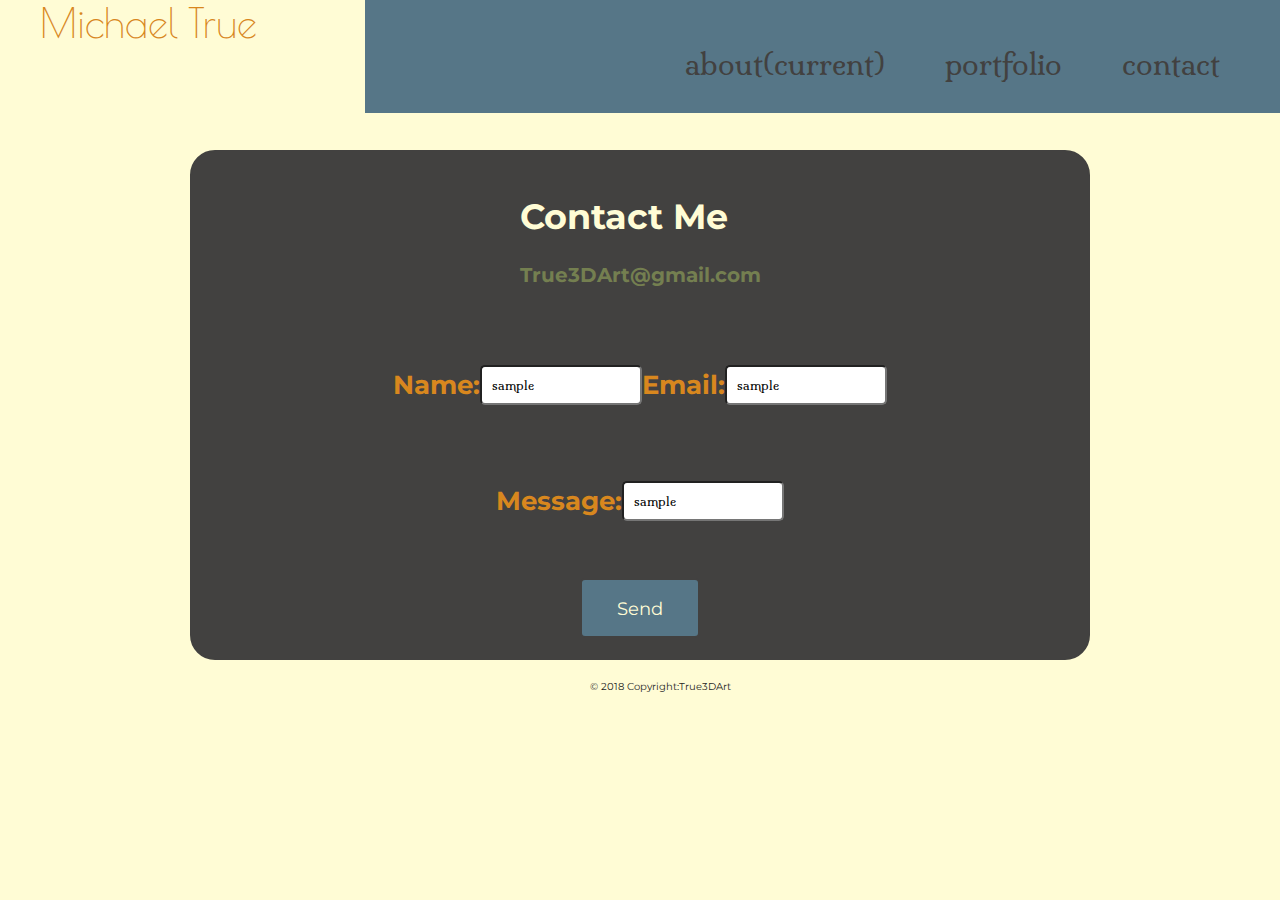
<file: contact.html>
<!doctype html>
<html lang="en">

<head>
    <!-- Required meta tags -->
    <meta charset="utf-8">
    <meta name="viewport" content="width=device-width, initial-scale=1, shrink-to-fit=no">

    <!-- Bootstrap CSS -->
    <link rel="stylesheet" href="https://stackpath.bootstrapcdn.com/bootstrap/4.1.3/css/bootstrap.min.css" integrity="sha384-MCw98/SFnGE8fJT3GXwEOngsV7Zt27NXFoaoApmYm81iuXoPkFOJwJ8ERdknLPMO"
        crossorigin="anonymous">
    <link rel="stylesheet" href="assets\css\style.css">
    <link href="https://fonts.googleapis.com/css?family=Milonga|Montserrat|Poiret+One" rel="stylesheet">
    <title>Contact</title>
</head>

<body>

    <nav class="nav">




        <a class="nav__nav-brand" href="True3DArt@gmail.com">Michael True</a>
        <ul class="nav__nav">
            <!-- <ul class="navbar-nav justify-content-end"> -->
            <li class="nav__nav-item">
                <a class="nav__nav-link" href="index.html">about<span class="sr-only">(current)</span></a>
            </li>
            <li class="nav__nav-item">
                <a class="nav__nav-link" href="portfolio.html">portfolio</a>
            </li>
            <li class="nav__nav-item">
                <a class="nav__nav-link" href="contact.html">contact</a>
            </li>

        </ul>


    </nav>

    <div class="form">
        <div class="form__container">
            <div class ="form__container-heading">
                <h1>Contact Me</h1>
                <h3>True3DArt@gmail.com</h3>
            </div>
            <div class ="form__container-userField">
           <h2>Name:</h2> <input type = "text"  class ="form__container-userField-input" name = "name" value ="sample">
           <h2>Email:</h2> <input type = "text" class ="form__container-userField-input" email = "name" value ="sample">
        </div>
        <div class ="form__container-contactField">
                <h2>Message:</h2> <input type = "text"   class = "form__container-contactField-input" name = "name" value ="sample">

        </div>
        <div class ="form__container-buttonField">
                <button href="True3DArt@gmail.com"  class="form__container-contactField-button">Send</button>
        </div>
           

            </div><!-- form__container -->
        </div> <!-- form -->

        <footer class="footer">

            <div class="footer__text">© 2018 Copyright:True3DArt

            </div>


        </footer>

        <!-- Optional JavaScript -->
        <!-- jQuery first, then Popper.js, then Bootstrap JS -->
        <script src="https://code.jquery.com/jquery-3.3.1.slim.min.js" integrity="sha384-q8i/X+965DzO0rT7abK41JStQIAqVgRVzpbzo5smXKp4YfRvH+8abtTE1Pi6jizo"
            crossorigin="anonymous"></script>
        <script src="https://cdnjs.cloudflare.com/ajax/libs/popper.js/1.14.3/umd/popper.min.js" integrity="sha384-ZMP7rVo3mIykV+2+9J3UJ46jBk0WLaUAdn689aCwoqbBJiSnjAK/l8WvCWPIPm49"
            crossorigin="anonymous"></script>
        <script src="https://stackpath.bootstrapcdn.com/bootstrap/4.1.3/js/bootstrap.min.js" integrity="sha384-ChfqqxuZUCnJSK3+MXmPNIyE6ZbWh2IMqE241rYiqJxyMiZ6OW/JmZQ5stwEULTy"
            crossorigin="anonymous"></script>
</body>

</html>
</file>
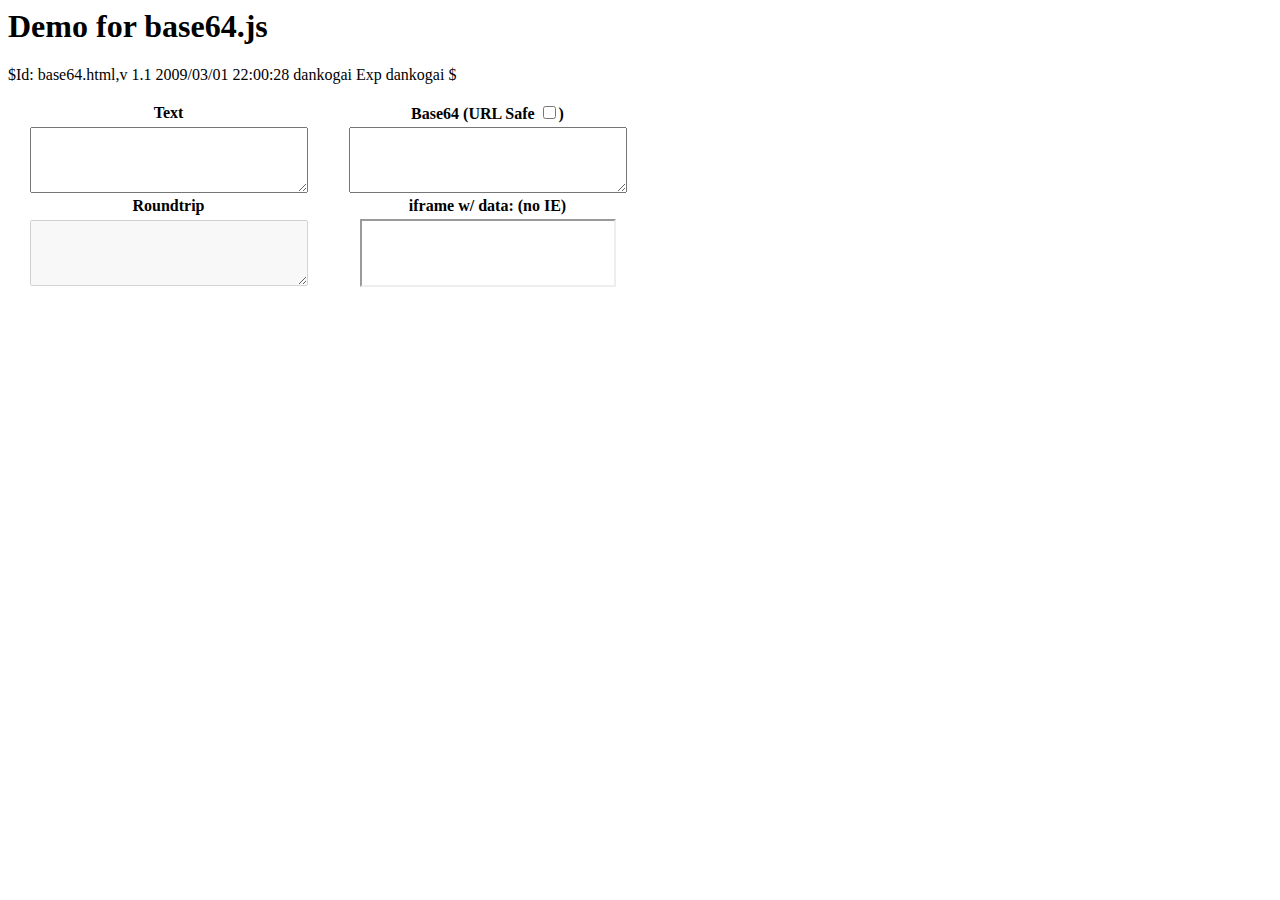
<file: node_modules/js-base64/base64.html>
<!DOCTYPE HTML PUBLIC "-//W3C//DTD HTML 4.01 Transitional//EN">
<!-- $Id: base64.html,v 1.1 2009/03/01 22:00:28 dankogai Exp dankogai $ -->
<html>
<head>
<meta http-equiv="Content-Type" content="text/html; charset=UTF-8">
<title>Demo for base64.js</title>
</head>
<body>
<h1>Demo for base64.js</h1>
<p>$Id: base64.html,v 1.1 2009/03/01 22:00:28 dankogai Exp dankogai $</p>
<table width="640"><tbody>
<tr><th width="50%">Text</th><th>Base64
(URL Safe <input id="encodeURI" type="checkbox" onclick="doit()">)</th></tr>
<tr>
<th><textarea id="srctxt" cols="32" rows="4" onkeyup="doit()">
</textarea></th>
<th><textarea id="base64" cols="32" rows="4" onkeyup="
    $('srctxt').value = Base64.decode(this.value);
    doit();
    if (1 /*@cc_on -1 @*/) $('data').src = 'data:text/plain;base64,' + this.value;
"></textarea></th>
</tr>
<tr><th width="50%">Roundtrip</th><th>iframe w/ data: (no IE)</th></tr>
<tr>
<th><textarea id="roundtrip" cols=32" rows="4" disabled></textarea></th>
<th><iframe id="data" width="80%" height="64"></iframe></th>
</tr>
</tbody></table>


<script src="./base64.js"></script>
<script>
$ = function(id){ return document.getElementById(id) };
function doit(){
    var encoded = Base64[ 
        'encode' + ($('encodeURI').checked ? 'URI' : '')
     ]($('srctxt').value);
    $('base64').value = encoded;
    if (1 /*@cc_on -1 @*/) {
        $('data').src = 'data:text/plain;base64,' 
            + Base64.encode(Base64.decode(encoded));
    }
    $('roundtrip').value = Base64.decode(encoded);
}
</script>
</body>
</html>
</file>
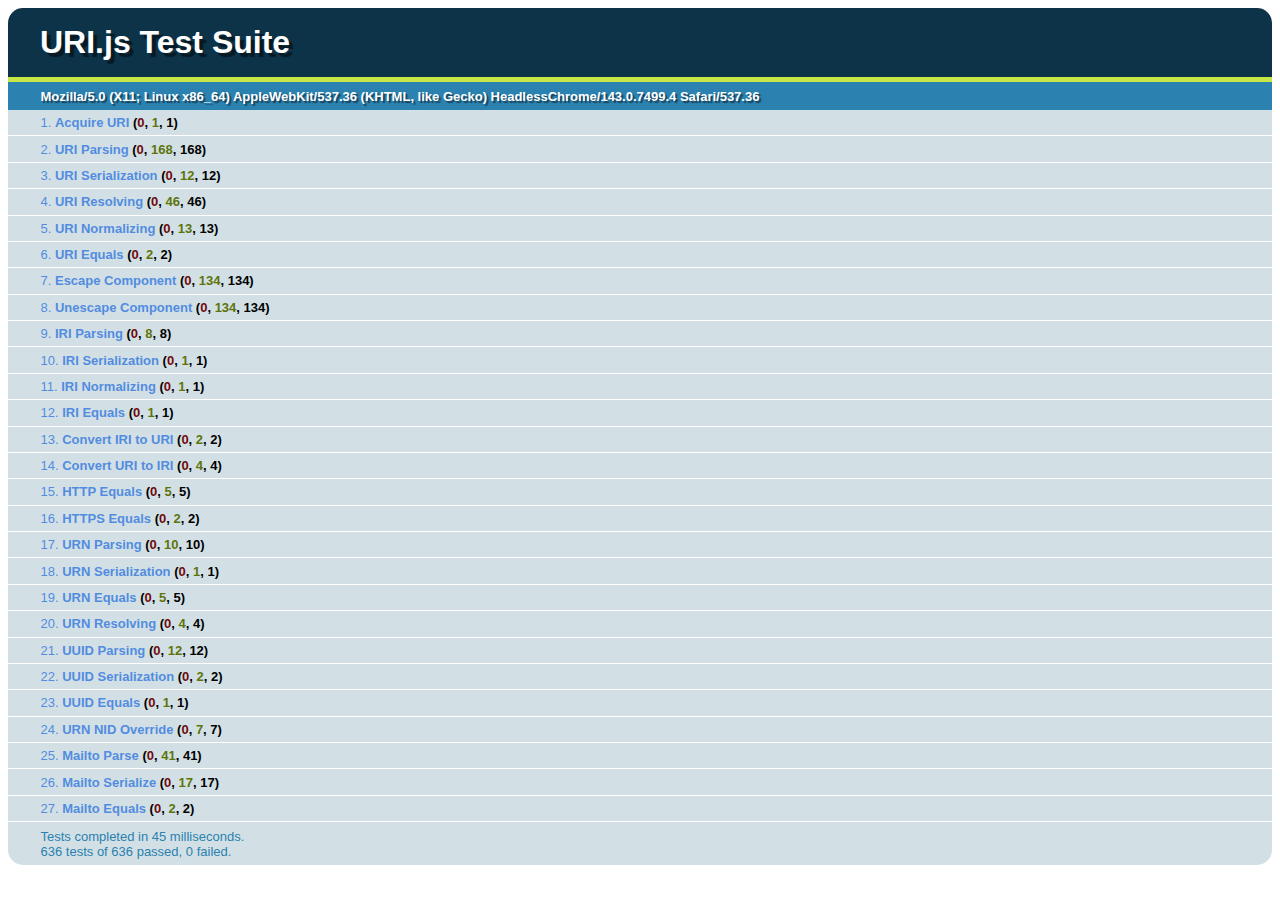
<file: node_modules/uri-js/tests/test-es5-min.html>
<!DOCTYPE HTML PUBLIC "-//W3C//DTD HTML 4.01 Transitional//EN"
      "http://www.w3.org/TR/html4/loose.dtd">
<html>
  <head>
    <link rel="stylesheet" href="qunit.css" type="text/css"/>
    <script type="text/javascript" src="qunit.js"></script>
    <script type="text/javascript" src="../dist/es5/uri.all.min.js"></script>
    <script type="text/javascript" src="tests.js"></script>
  </head>
  <body>
    <h1 id="qunit-header">URI.js Test Suite</h1>
    <h2 id="qunit-banner"></h2>
    <div id="qunit-testrunner-toolbar"></div>
    <h2 id="qunit-userAgent"></h2>
    <ol id="qunit-tests"></ol>
  </body>
</html>
</file>
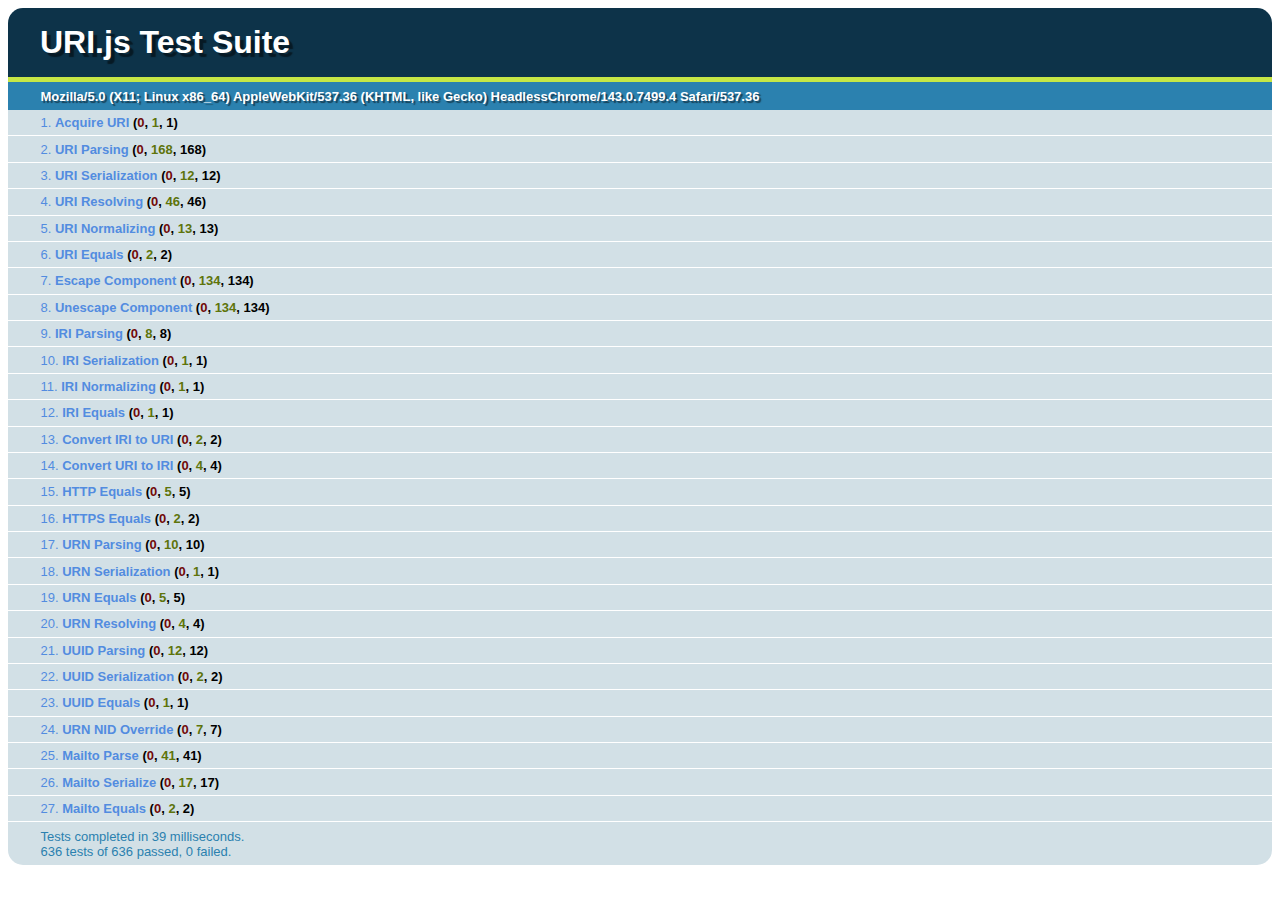
<file: node_modules/uri-js/tests/test-es5.html>
<!DOCTYPE HTML PUBLIC "-//W3C//DTD HTML 4.01 Transitional//EN"
      "http://www.w3.org/TR/html4/loose.dtd">
<html>
  <head>
    <link rel="stylesheet" href="qunit.css" type="text/css"/>
    <script type="text/javascript" src="qunit.js"></script>
    <script type="text/javascript" src="../dist/es5/uri.all.js"></script>
    <script type="text/javascript" src="tests.js"></script>
  </head>
  <body>
    <h1 id="qunit-header">URI.js Test Suite</h1>
    <h2 id="qunit-banner"></h2>
    <div id="qunit-testrunner-toolbar"></div>
    <h2 id="qunit-userAgent"></h2>
    <ol id="qunit-tests"></ol>
  </body>
</html>
</file>
<file: node_modules/uri-js/tests/qunit.css>
ol#qunit-tests {
	font-family:"Helvetica Neue Light", "HelveticaNeue-Light", "Helvetica Neue", Calibri, Helvetica, Arial;
	margin:0;
	padding:0;
	list-style-position:inside;

	font-size: smaller;
}
ol#qunit-tests li{
	padding:0.4em 0.5em 0.4em 2.5em;
	border-bottom:1px solid #fff;
	font-size:small;
	list-style-position:inside;
}
ol#qunit-tests li ol{
	box-shadow: inset 0px 2px 13px #999;
	-moz-box-shadow: inset 0px 2px 13px #999;
	-webkit-box-shadow: inset 0px 2px 13px #999;
	margin-top:0.5em;
	margin-left:0;
	padding:0.5em;
	background-color:#fff;
	border-radius:15px;
	-moz-border-radius: 15px;
	-webkit-border-radius: 15px;
}
ol#qunit-tests li li{
	border-bottom:none;
	margin:0.5em;
	background-color:#fff;
	list-style-position: inside;
	padding:0.4em 0.5em 0.4em 0.5em;
}

ol#qunit-tests li li.pass{
	border-left:26px solid #C6E746;
	background-color:#fff;
	color:#5E740B;
	}
ol#qunit-tests li li.fail{
	border-left:26px solid #EE5757;
	background-color:#fff;
	color:#710909;
}
ol#qunit-tests li.pass{
	background-color:#D2E0E6;
	color:#528CE0;
}
ol#qunit-tests li.fail{
	background-color:#EE5757;
	color:#000;
}
ol#qunit-tests li strong {
	cursor:pointer;
}
h1#qunit-header{
	background-color:#0d3349;
	margin:0;
	padding:0.5em 0 0.5em 1em;
	color:#fff;
	font-family:"Helvetica Neue Light", "HelveticaNeue-Light", "Helvetica Neue", Calibri, Helvetica, Arial;
	border-top-right-radius:15px;
	border-top-left-radius:15px;
	-moz-border-radius-topright:15px;
	-moz-border-radius-topleft:15px;
	-webkit-border-top-right-radius:15px;
	-webkit-border-top-left-radius:15px;
	text-shadow: rgba(0, 0, 0, 0.5) 4px 4px 1px;
}
h2#qunit-banner{
	font-family:"Helvetica Neue Light", "HelveticaNeue-Light", "Helvetica Neue", Calibri, Helvetica, Arial;
	height:5px;
	margin:0;
	padding:0;
}
h2#qunit-banner.qunit-pass{
	background-color:#C6E746;
}
h2#qunit-banner.qunit-fail, #qunit-testrunner-toolbar {
	background-color:#EE5757;
}
#qunit-testrunner-toolbar {
	font-family:"Helvetica Neue Light", "HelveticaNeue-Light", "Helvetica Neue", Calibri, Helvetica, Arial;
	padding:0;
	/*width:80%;*/
	padding:0em 0 0.5em 2em;
	font-size: small;
}
h2#qunit-userAgent {
	font-family:"Helvetica Neue Light", "HelveticaNeue-Light", "Helvetica Neue", Calibri, Helvetica, Arial;
	background-color:#2b81af;
	margin:0;
	padding:0;
	color:#fff;
	font-size: small;
	padding:0.5em 0 0.5em 2.5em;
	text-shadow: rgba(0, 0, 0, 0.5) 2px 2px 1px;
}
p#qunit-testresult{
	font-family:"Helvetica Neue Light", "HelveticaNeue-Light", "Helvetica Neue", Calibri, Helvetica, Arial;
	margin:0;
	font-size: small;
	color:#2b81af;
	border-bottom-right-radius:15px;
	border-bottom-left-radius:15px;
	-moz-border-radius-bottomright:15px;
	-moz-border-radius-bottomleft:15px;
	-webkit-border-bottom-right-radius:15px;
	-webkit-border-bottom-left-radius:15px;
	background-color:#D2E0E6;
	padding:0.5em 0.5em 0.5em 2.5em;
}
strong b.fail{
	color:#710909;
	}
strong b.pass{
	color:#5E740B;
	}
</file>
